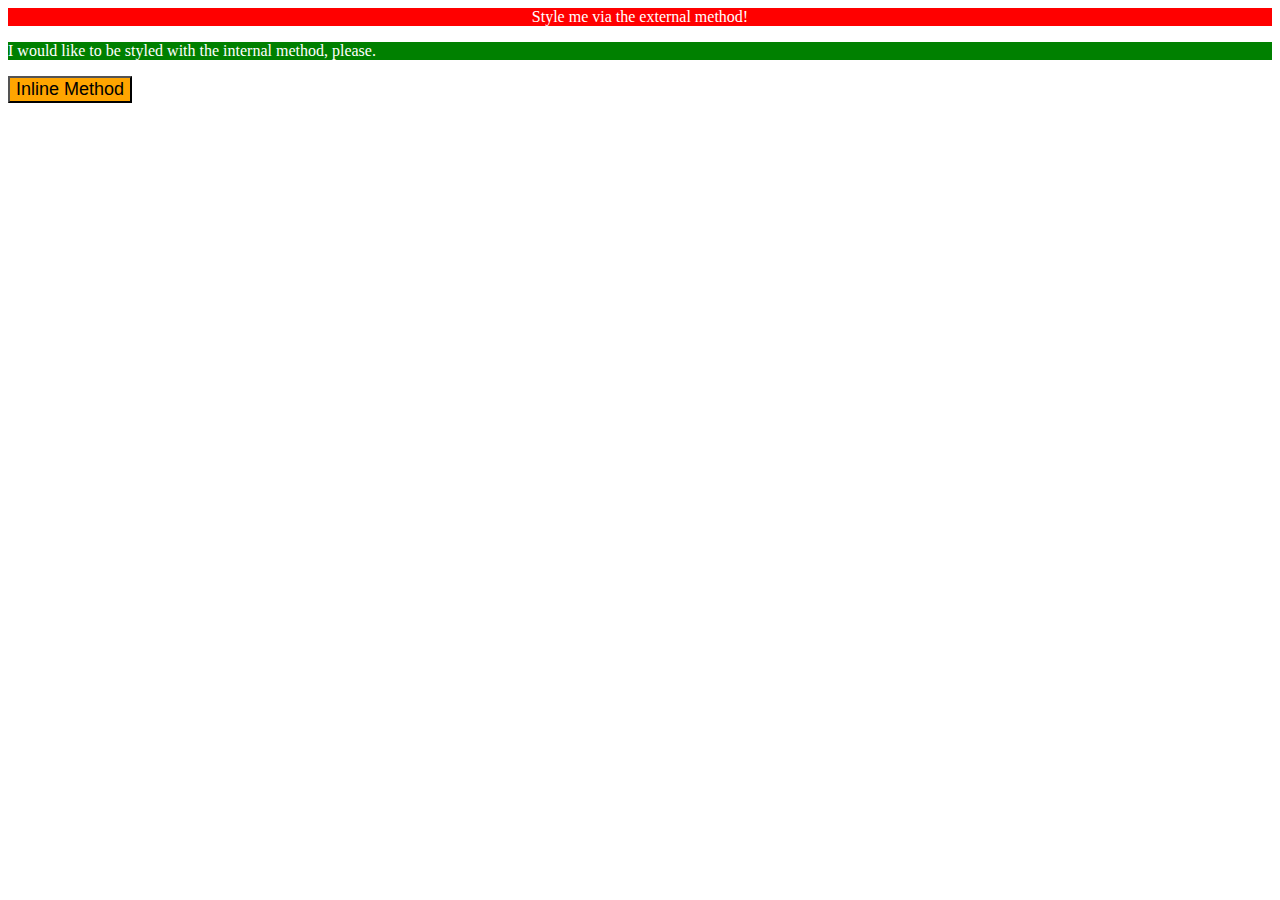
<file: foundations/01-css-methods/index.html>
<!DOCTYPE html>
<html lang="en">
  <head>
    <meta charset="UTF-8">
    <meta http-equiv="X-UA-Compatible" content="IE=edge">
    <meta name="viewport" content="width=device-width, initial-scale=1.0">
    <link rel="stylesheet" href="main.css">
    <title>Methods for Adding CSS</title>
  </head>
  <style>
    p {
      background-color: green;
      color: white;
      size: 18px;
    }
  </style>
  <body>
    <div>Style me via the external method!</div>
    <p>I would like to be styled with the internal method, please.</p>
    <button style="font-size: 18px; background-color: orange;">Inline Method</button>
  </body>
</html>
</file>
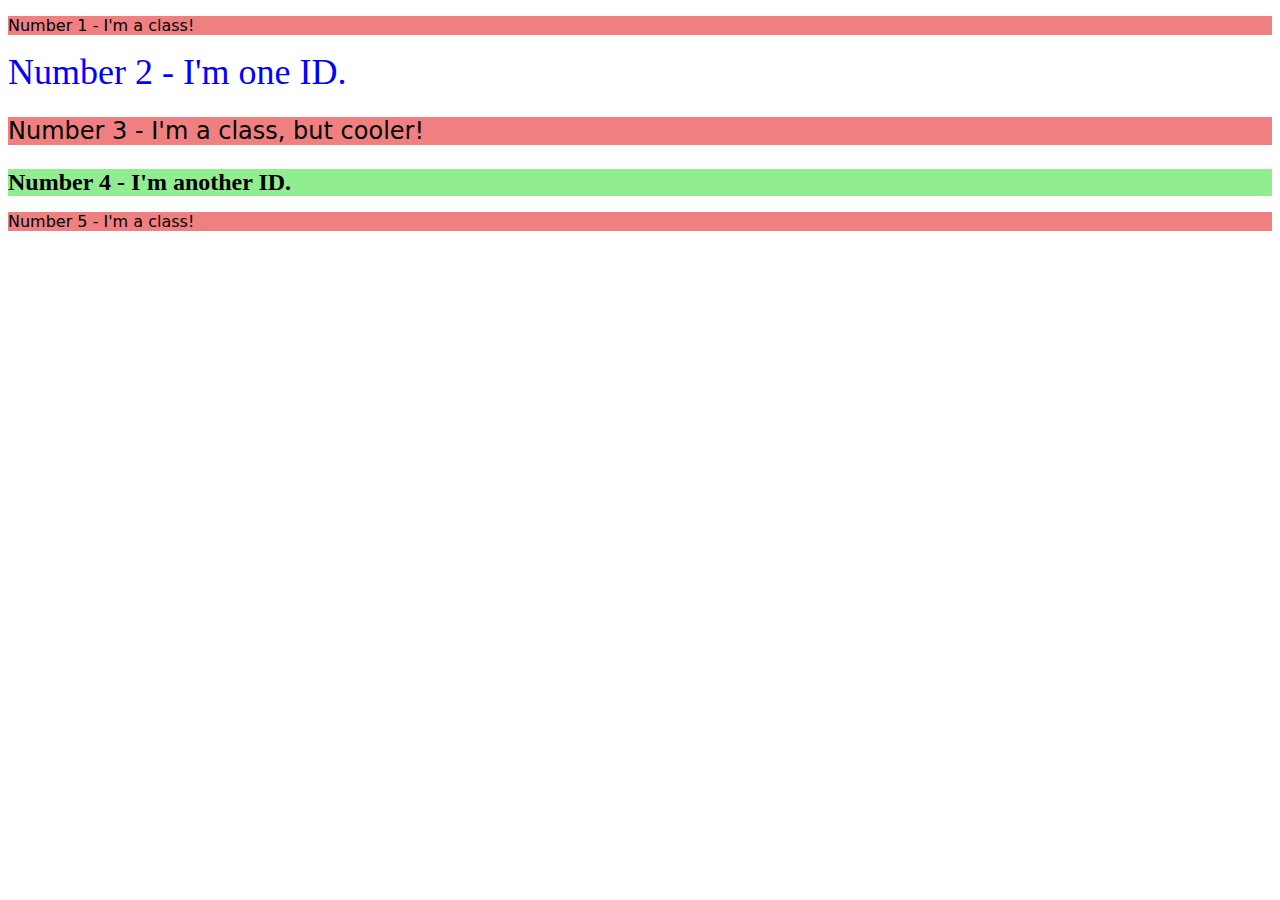
<file: foundations/02-class-id-selectors/index.html>
<!DOCTYPE html>
<html lang="en">
  <head>
    <meta charset="UTF-8">
    <meta http-equiv="X-UA-Compatible" content="IE=edge">
    <meta name="viewport" content="width=device-width, initial-scale=1.0">
    <title>Class and ID Selectors</title>
    <link rel="stylesheet" href="style.css">
  </head>
  <body>
    <p class="odd">Number 1 - I'm a class!</p>
    <div id="two">Number 2 - I'm one ID.</div>
    <p class="odd adj-font-size">Number 3 - I'm a class, but cooler!</p>
    <div id="four" class="adj-font-size">Number 4 - I'm another ID.</div>
    <p class="odd">Number 5 - I'm a class!</p>
  </body>
</html>
</file>
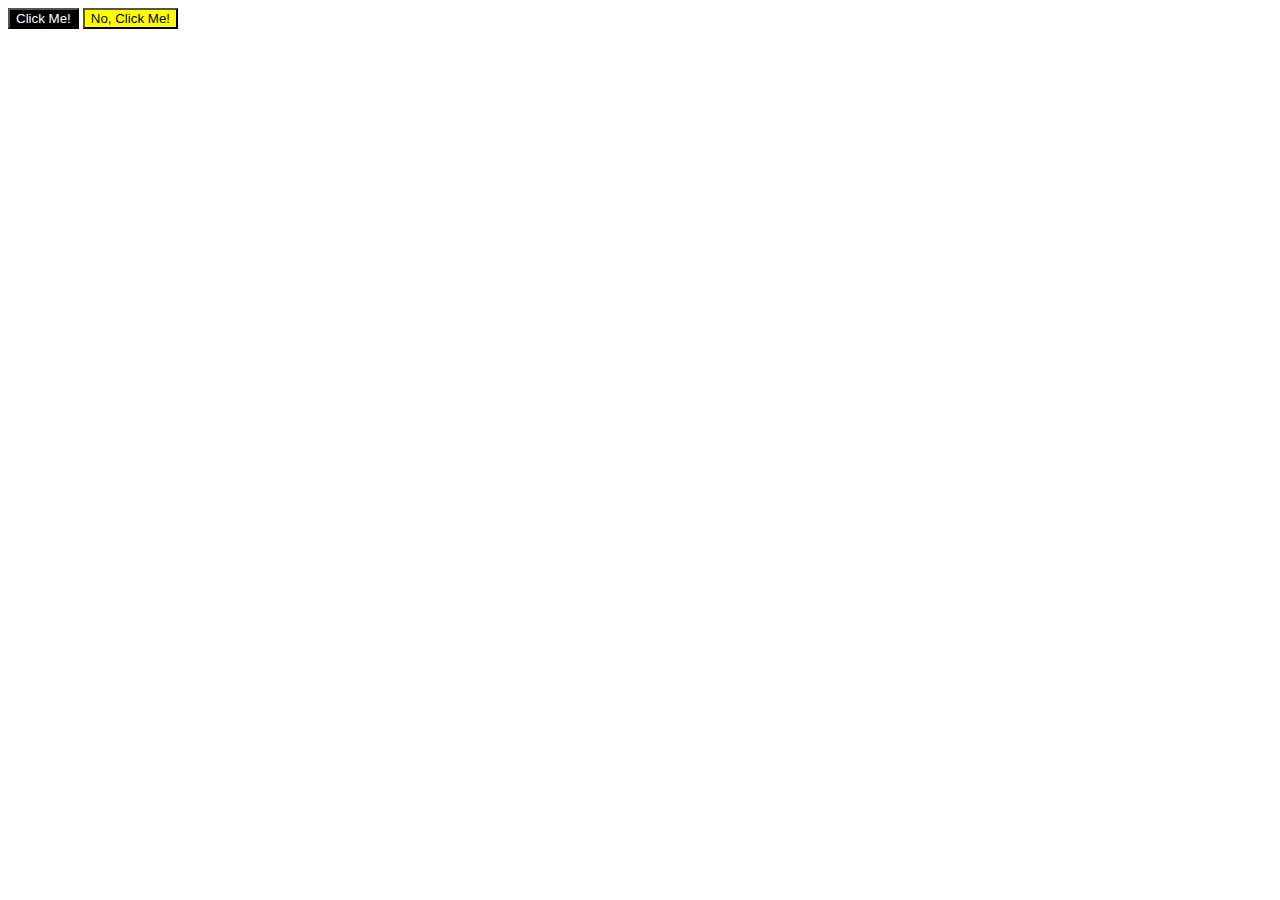
<file: foundations/03-grouping-selectors/index.html>
<!DOCTYPE html>
<html lang="en">
  <head>
    <meta charset="UTF-8">
    <meta http-equiv="X-UA-Compatible" content="IE=edge">
    <meta name="viewport" content="width=device-width, initial-scale=1.0">
    <title>Grouping Selectors</title>
    <link rel="stylesheet" href="style.css">
  </head>
  <body>
    <button class="main-button">Click Me!</button>
    <button class="alt-button">No, Click Me!</button>
  </body>
</html>
</file>
<file: foundations/01-css-methods/main.css>
div {
    background-color: red;
    color: white;
    size: 32px;
    text-align: center;
    text-emphasis-style: bold;
}
</file>
<file: foundations/02-class-id-selectors/style.css>
.odd {
    background-color: lightcoral;
    font-family: Verdana, "DejaVu Sans", sans-serif;
}

.adj-font-size {
    font-size: 24px;
}

#two {
    color: blue;
    font-size: 36px;
}

#four {
    background-color: lightgreen;
    font-size: 24px;
    font-weight: bold;
}
</file>
<file: foundations/03-grouping-selectors/style.css>
.main-button 
.alt-button {
    font-size: 28px;
    font-family: 'Helvetica', 'Times New Roman', sans-serif;
}

.main-button {
    background-color: black;
    color: white;
}

.alt-button {
    background-color: yellow;
}
</file>
